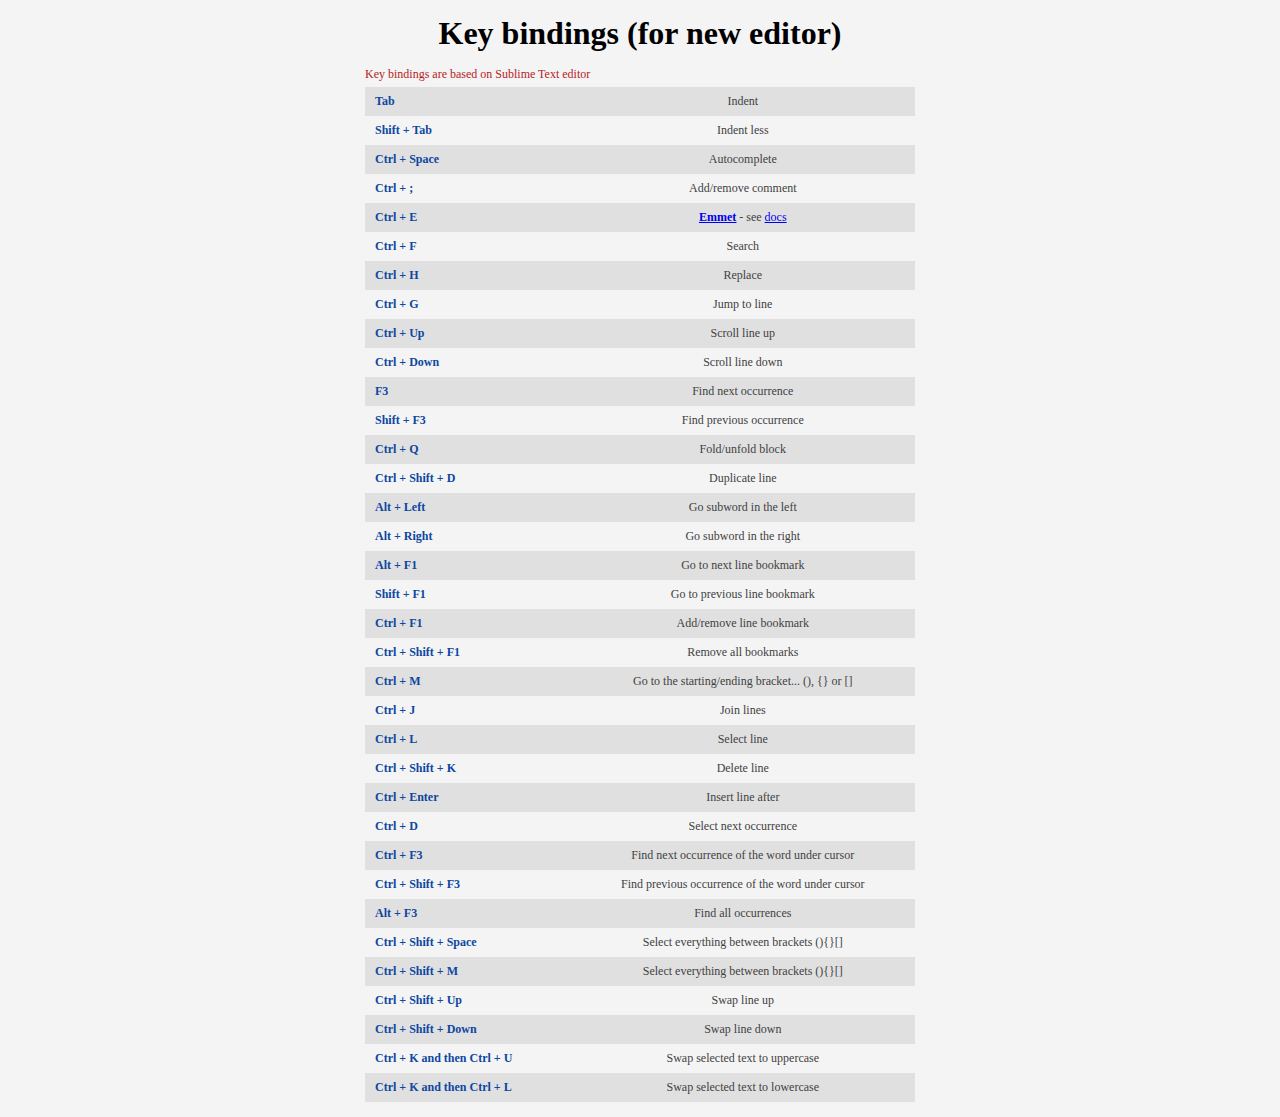
<file: source/pages/key_bindings/index.html>
<!DOCTYPE html>
<html>
	<head>
		<title>Key bindings (for new editor)</title>
		<style>
			*{
				margin: 0;
				padding: 0;
				box-sizing: border-box;
			}
			
			body{
				max-width: 550px;
				margin: 15px auto;
				font-family: Verdana;
				background: #F4F4F4;
			}
			
			h1{
				font-size: 14;
				text-align: center;
			}
			
			h2{
				margin: 15px 0 5px 0;
				font-size: 12px;
				font-weight: normal;
				color: #B71C1C;
			}
			
			table{
				width: 100%;
				margin: 0 auto;
				font-size: 12px;
				border-collapse: collapse;
			}
			
			tr:nth-child(odd){
				background: #E0E0E0;
			}
			
			td{
				padding: 7px 10px;
				text-align: center;
				color: #424242;
			}
			
			td:first-child{
				font-weight: bold;
				text-align: left;
				color: #0D47A1;
			}
		</style>
	</head>
	<body>
		<h1>Key bindings (for new editor)</h1>
		<h2>Key bindings are based on Sublime Text editor</h2>
		<table border="0" cellspacing="0" cellpadding="0">
			<tr>
				<td>Tab</td>
				<td>Indent</td>
			</tr>
			<tr>
				<td>Shift + Tab</td>
				<td>Indent less</td>
			</tr>
			<tr>
				<td>Ctrl + Space</td>
				<td>Autocomplete</td>
			</tr>
			<tr>
				<td>Ctrl + ;</td>
				<td>Add/remove comment</td>
			</tr>
			<tr>
				<td>Ctrl + E</td>
				<td>
					<a href="http://docs.emmet.io/" target="_blank"><u><b>Emmet</b></u></a>
					- see <a href="http://docs.emmet.io/cheat-sheet/" target="_blank">docs</a>
				</td>
			</tr>
			<tr>
				<td>Ctrl + F</td>
				<td>Search</td>
			</tr>
			<tr>
				<td>Ctrl + H</td>
				<td>Replace</td>
			</tr>
			<tr>
				<td>Ctrl + G</td>
				<td>Jump to line</td>
			</tr>
			<tr>
				<td>Ctrl + Up</td>
				<td>Scroll line up</td>
			</tr>
			<tr>
				<td>Ctrl + Down</td>
				<td>Scroll line down</td>
			</tr>
			<tr>
				<td>F3</td>
				<td>Find next occurrence</td>
			</tr>
			<tr>
				<td>Shift + F3</td>
				<td>Find previous occurrence</td>
			</tr>
			<tr>
				<td>Ctrl + Q</td>
				<td>Fold/unfold block</td>
			</tr>
			<tr>
				<td>Ctrl + Shift + D</td>
				<td>Duplicate line</td>
			</tr>
			<tr>
				<td>Alt + Left</td>
				<td>Go subword in the left</td>
			</tr>
			<tr>
				<td>Alt + Right</td>
				<td>Go subword in the right</td>
			</tr>
			<tr>
				<td>Alt + F1</td>
				<td>Go to next line bookmark</td>
			</tr>
			<tr>
				<td>Shift + F1</td>
				<td>Go to previous line bookmark</td>
			</tr>
			<tr>
				<td>Ctrl + F1</td>
				<td>Add/remove line bookmark</td>
			</tr>
			<tr>
				<td>Ctrl + Shift + F1</td>
				<td>Remove all bookmarks</td>
			</tr>
			<tr>
				<td>Ctrl + M</td>
				<td>Go to the starting/ending bracket... (), {} or []</td>
			</tr>
			<tr>
				<td>Ctrl + J</td>
				<td>Join lines</td>
			</tr>
			<tr>
				<td>Ctrl + L</td>
				<td>Select line</td>
			</tr>
			<tr>
				<td>Ctrl + Shift + K</td>
				<td>Delete line</td>
			</tr>
			<tr>
				<td>Ctrl + Enter</td>
				<td>Insert line after</td>
			</tr>
			<tr>
				<td>Ctrl + D</td>
				<td>Select next occurrence</td>
			</tr>
			<tr>
				<td>Ctrl + F3</td>
				<td>Find next occurrence of the word under cursor</td>
			</tr>
			<tr>
				<td>Ctrl + Shift + F3</td>
				<td>Find previous occurrence of the word under cursor</td>
			</tr>
			<tr>
				<td>Alt + F3</td>
				<td>Find all occurrences</td>
			</tr>
			<tr>
				<td>Ctrl + Shift + Space</td>
				<td>Select everything between brackets (){}[]</td>
			</tr>
			<tr>
				<td>Ctrl + Shift + M</td>
				<td>Select everything between brackets (){}[]</td>
			</tr>
			<tr>
				<td>Ctrl + Shift + Up</td>
				<td>Swap line up</td>
			</tr>
			<tr>
				<td>Ctrl + Shift + Down</td>
				<td>Swap line down</td>
			</tr>
			<tr>
				<td>Ctrl + K and then Ctrl + U</td>
				<td>Swap selected text to uppercase</td>
			</tr>
			<tr>
				<td>Ctrl + K and then Ctrl + L</td>
				<td>Swap selected text to lowercase</td>
			</tr>
		</table>
	</body>
</html>
</file>
